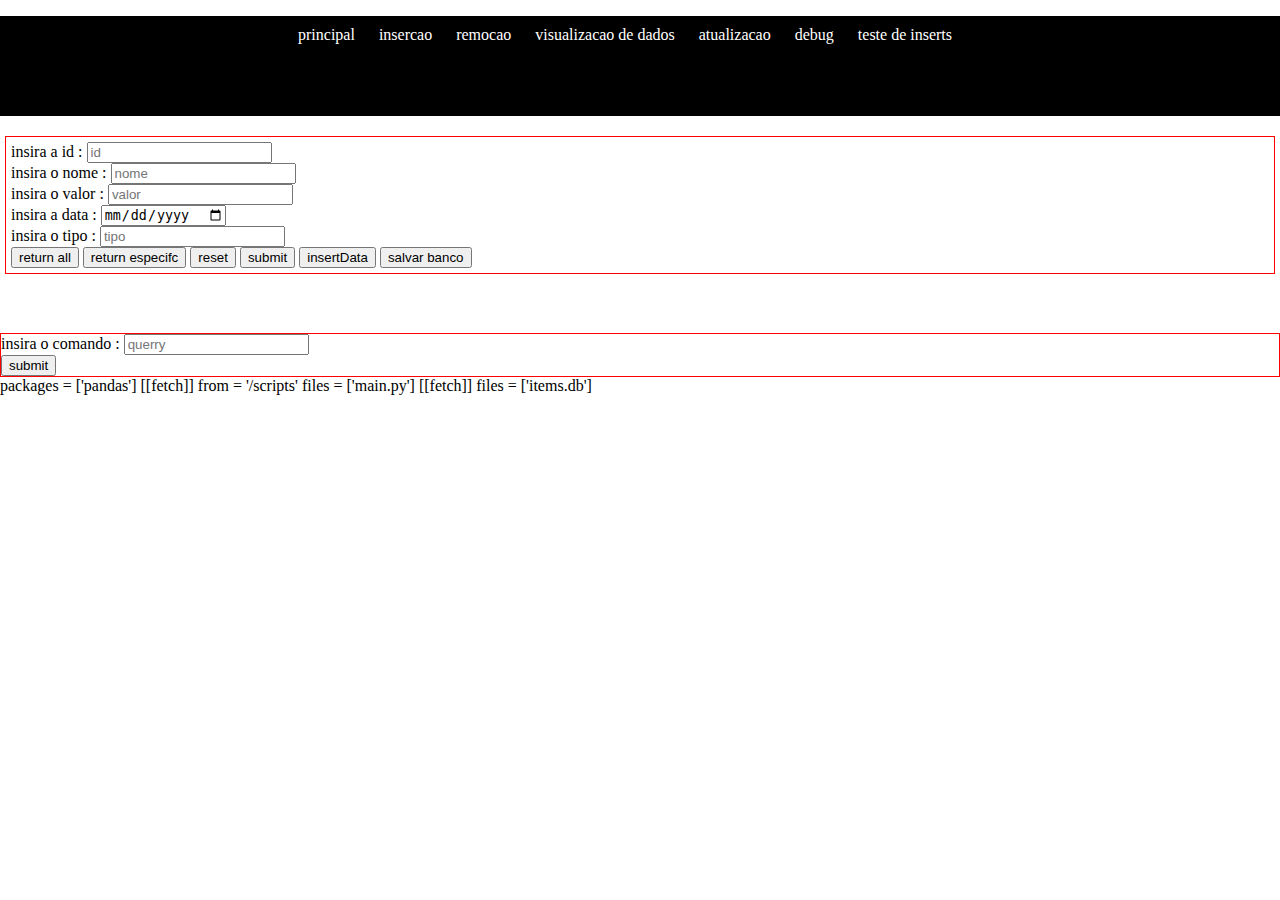
<file: index.html>
<!DOCTYPE html>
<head>
    <link rel="stylesheet" type=text/css href="style/style.css">
    <link rel="stylesheet" href="https://pyscript.net/latest/pyscript.css"/>
    <script defer src="https://pyscript.net/latest/pyscript.js"></script>
    <title>principal</title>
</head>
<body>
    <header>
        <div id="nav-bar">
            <ul class="items">
                <li><a href="index.html"> principal </a></li>
                <li><a href="navegation/insercao.html"> insercao </a></li>
                <li><a href="/navegation/remocao.html"> remocao </a></li>
                <li><a href="/navegation/visualizacao.html"> visualizacao de dados </a></li>
                <li><a href="/navegation/atualizacao.html"> atualizacao </a></li>
                <li><a href="/navegation/debug.html"> debug </a></li>
                <li><a href="teste2.html"> teste de inserts</a></li>
            </ul>
        </div>
    </header>
    <div id="principal">
        <!-- id -->
        <label> insira a id :</label>
        <input id="id" type="number" placeholder="id"><br>
        <!-- nome -->
        <label> insira o nome :</label>
        <input id="nome" type="text" placeholder="nome"><br>
        <!-- valor -->
        <label> insira o valor :</label>
        <input id="valor" type="number" placeholder="valor"><br>
        <!-- data_insert -->
        <label> insira a data :</label>
        <input id="data_insert" type="date" placeholder="data"><br>
        <!-- tipo -->
        <label> insira o tipo :</label>
        <input id="tipo" type="text" placeholder="tipo"><br>
        <!-- botoes -->
        <button id="botao1" py-click="return_table_all()">return all</button>
        <button id="botao2" py-click="return_especifc()">return especifc</button>
        <button id="botao3" py-click="reset()">reset</button>
        <button id="botao4" py-click="getValues()">submit</button>
        <button id="botao5" py-click="insertData()">insertData</button>
        <button id="botao5" py-click="salvar()">salvar banco</button>
    </div>
    <div id="tabela"></div>
    <br><br><br>
    <div id="console">
        <label> insira o comando :</label>
        <input id="executar" type="text" placeholder="querry"><br>  
        <button id="botao5" py-click="execute()">submit</button> 
    </div>
    <py-config>
        packages = ['pandas']

        [[fetch]]
        from = '/scripts'
        files = ['main.py']

        [[fetch]]
        files = ['items.db']
    </py-config>
    <py-script src="scripts/pyhtml.py"></py-script>
</body>
</html>
</file>
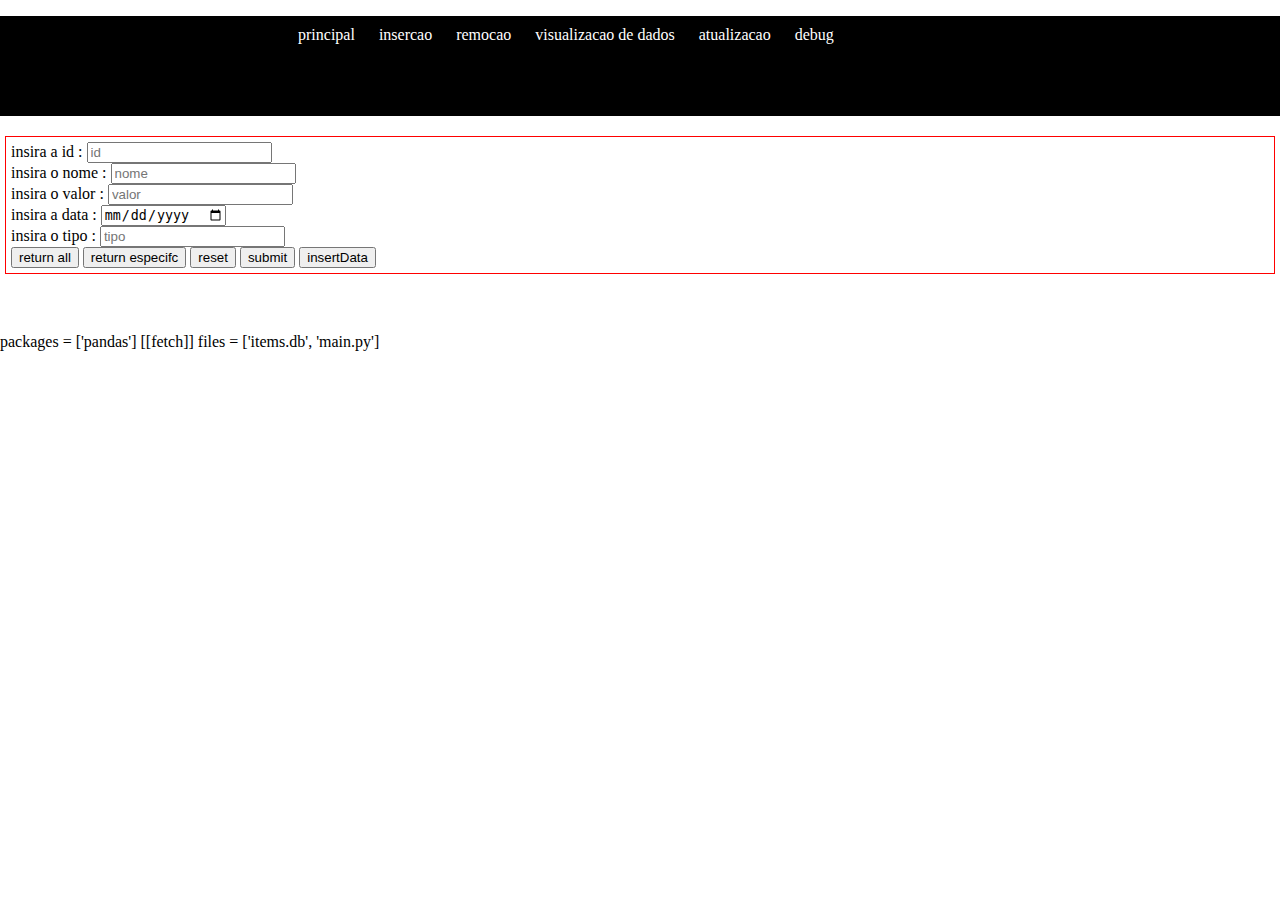
<file: atualizacao.html>
<!DOCTYPE html>
<head>
    <link rel="stylesheet" type=text/css href="style.css">
    <link rel="stylesheet" href="https://pyscript.net/latest/pyscript.css"/>
    <script defer src="https://pyscript.net/latest/pyscript.js"></script>
    <title>atualizacao</title>
</head>
<body>
    <header>
        <div id="nav-bar">
            <ul class="items">
                <li><a href="visualizacao.html"> principal </a></li>
                <li><a href="insercao.html"> insercao </a></li>
                <li><a href="remocao.html"> remocao </a></li>
                <li><a href="visualizacao.html"> visualizacao de dados </a></li>
                <li><a href="atualizacao.html"> atualizacao </a></li>
                <li><a href="debug.html"> debug </a></li>
            </ul>
        </div>
    </header>
    <div id="principal">
        <!-- id -->
        <label> insira a id :</label>
        <input id="id" type="number" placeholder="id"><br>
        <!-- nome -->
        <label> insira o nome :</label>
        <input id="nome" type="text" placeholder="nome"><br>
        <!-- valor -->
        <label> insira o valor :</label>
        <input id="valor" type="number" placeholder="valor"><br>
        <!-- data_insert -->
        <label> insira a data :</label>
        <input id="data_insert" type="date" placeholder="data"><br>
        <!-- tipo -->
        <label> insira o tipo :</label>
        <input id="tipo" type="text" placeholder="tipo"><br>
        <!-- botoes -->
        <button id="botao1" py-click="return_table_all()">return all</button>
        <button id="botao2" py-click="return_especifc()">return especifc</button>
        <button id="botao3" py-click="reset()">reset</button>
        <button id="botao4" py-click="getValues()">submit</button>
        <button id="botao5" py-click="insertData()">insertData</button>
    </div>
    <div id="tabela"></div>
    <br><br><br>
    <!--
    <div id="console">
        <label> insira o comando :</label>
        <input id="executar" type="text" placeholder="querry"><br>  
        <button id="botao5" py-click="execute()">submit</button> 
    </div>
    -->
    <py-config>
        packages = ['pandas']
        [[fetch]]
        files = ['items.db', 'main.py']
    </py-config>
    <py-script src="pyhtml.py"></py-script>
</body>
</html>
</file>
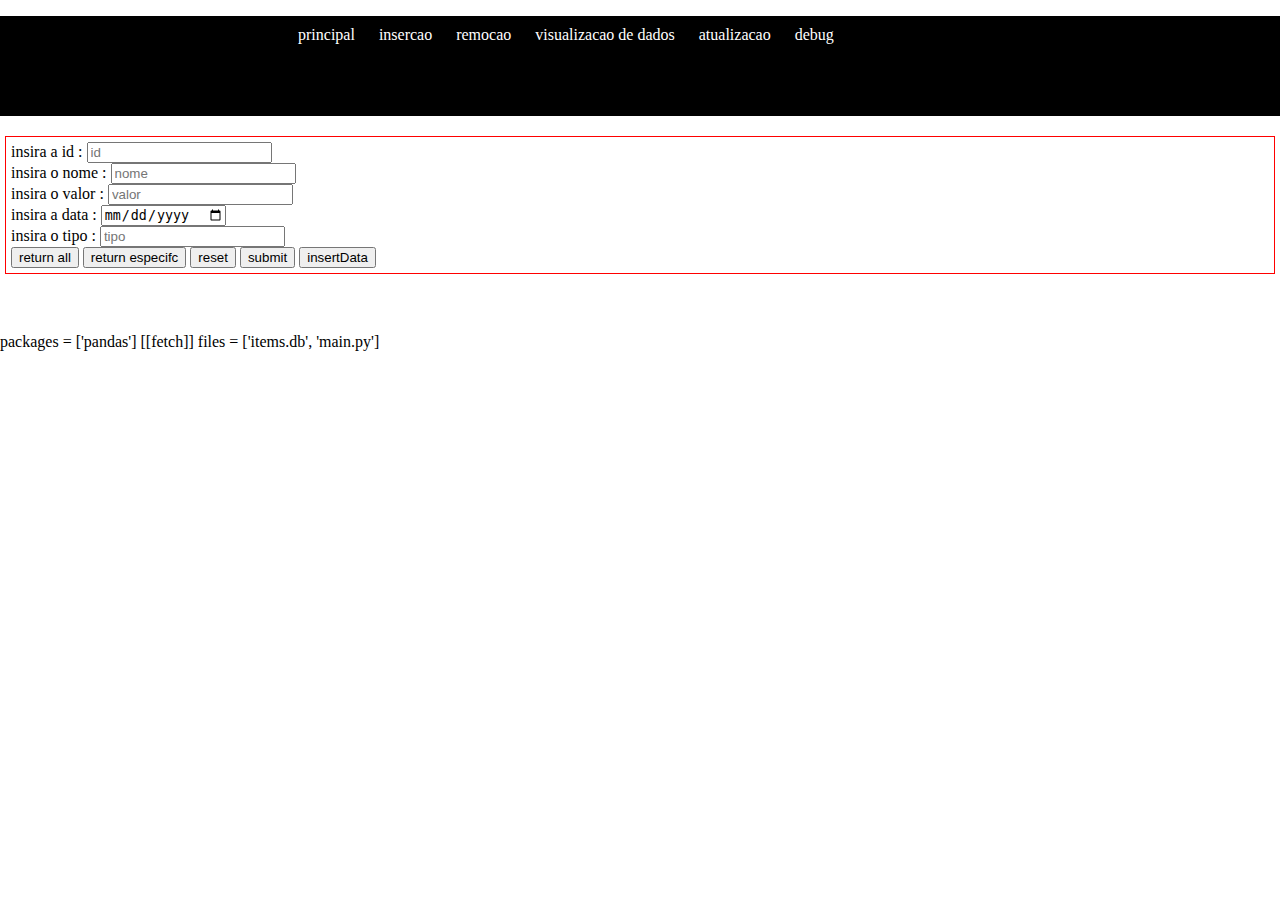
<file: debug.html>
<!DOCTYPE html>
<head>
    <link rel="stylesheet" type=text/css href="style.css">
    <link rel="stylesheet" href="https://pyscript.net/latest/pyscript.css"/>
    <script defer src="https://pyscript.net/latest/pyscript.js"></script>
    <title>debug</title>
</head>
<body>
    <header>
        <div id="nav-bar">
            <ul class="items">
                <li><a href="visualizacao.html"> principal </a></li>
                <li><a href="insercao.html"> insercao </a></li>
                <li><a href="remocao.html"> remocao </a></li>
                <li><a href="visualizacao.html"> visualizacao de dados </a></li>
                <li><a href="atualizacao.html"> atualizacao </a></li>
                <li><a href="debug.html"> debug </a></li>
            </ul>
        </div>
    </header>
    <div id="principal">
        <!-- id -->
        <label> insira a id :</label>
        <input id="id" type="number" placeholder="id"><br>
        <!-- nome -->
        <label> insira o nome :</label>
        <input id="nome" type="text" placeholder="nome"><br>
        <!-- valor -->
        <label> insira o valor :</label>
        <input id="valor" type="number" placeholder="valor"><br>
        <!-- data_insert -->
        <label> insira a data :</label>
        <input id="data_insert" type="date" placeholder="data"><br>
        <!-- tipo -->
        <label> insira o tipo :</label>
        <input id="tipo" type="text" placeholder="tipo"><br>
        <!-- botoes -->
        <button id="botao1" py-click="return_table_all()">return all</button>
        <button id="botao2" py-click="return_especifc()">return especifc</button>
        <button id="botao3" py-click="reset()">reset</button>
        <button id="botao4" py-click="getValues()">submit</button>
        <button id="botao5" py-click="insertData()">insertData</button>
    </div>
    <div id="tabela"></div>
    <br><br><br>
    <!--
    <div id="console">
        <label> insira o comando :</label>
        <input id="executar" type="text" placeholder="querry"><br>  
        <button id="botao5" py-click="execute()">submit</button> 
    </div>
    -->
    <py-config>
        packages = ['pandas']
        [[fetch]]
        files = ['items.db', 'main.py']
    </py-config>
    <py-script src="pyhtml.py"></py-script>
</body>
</html>
</file>
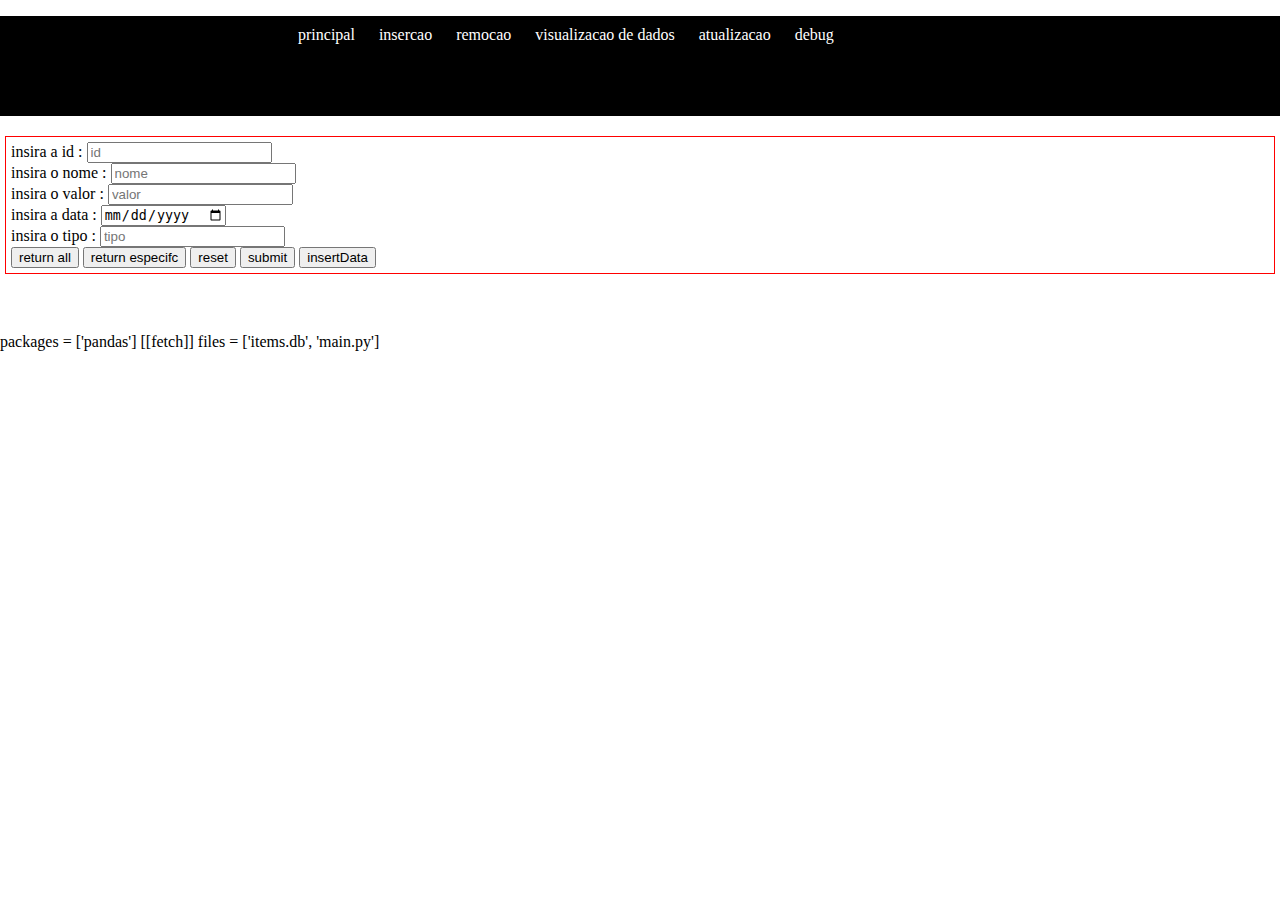
<file: insercao.html>
<!DOCTYPE html>
<head>
    <link rel="stylesheet" type=text/css href="style.css">
    <link rel="stylesheet" href="https://pyscript.net/latest/pyscript.css"/>
    <script defer src="https://pyscript.net/latest/pyscript.js"></script>
    <title>insercao</title>
</head>
<body>
    <header>
        <div id="nav-bar">
            <ul class="items">
                <li><a href="visualizacao.html"> principal </a></li>
                <li><a href="insercao.html"> insercao </a></li>
                <li><a href="remocao.html"> remocao </a></li>
                <li><a href="visualizacao.html"> visualizacao de dados </a></li>
                <li><a href="atualizacao.html"> atualizacao </a></li>
                <li><a href="debug.html"> debug </a></li>
            </ul>
        </div>
    </header>
    <div id="principal">
        <!-- id -->
        <label> insira a id :</label>
        <input id="id" type="number" placeholder="id"><br>
        <!-- nome -->
        <label> insira o nome :</label>
        <input id="nome" type="text" placeholder="nome"><br>
        <!-- valor -->
        <label> insira o valor :</label>
        <input id="valor" type="number" placeholder="valor"><br>
        <!-- data_insert -->
        <label> insira a data :</label>
        <input id="data_insert" type="date" placeholder="data"><br>
        <!-- tipo -->
        <label> insira o tipo :</label>
        <input id="tipo" type="text" placeholder="tipo"><br>
        <!-- botoes -->
        <button id="botao1" py-click="return_table_all()">return all</button>
        <button id="botao2" py-click="return_especifc()">return especifc</button>
        <button id="botao3" py-click="reset()">reset</button>
        <button id="botao4" py-click="getValues()">submit</button>
        <button id="botao5" py-click="insertData()">insertData</button>
    </div>
    <div id="tabela"></div>
    <br><br><br>
    <!--
    <div id="console">
        <label> insira o comando :</label>
        <input id="executar" type="text" placeholder="querry"><br>  
        <button id="botao5" py-click="execute()">submit</button> 
    </div>
    -->
    <py-config>
        packages = ['pandas']
        [[fetch]]
        files = ['items.db', 'main.py']
    </py-config>
    <py-script src="pyhtml.py"></py-script>
</body>
</html>
</file>
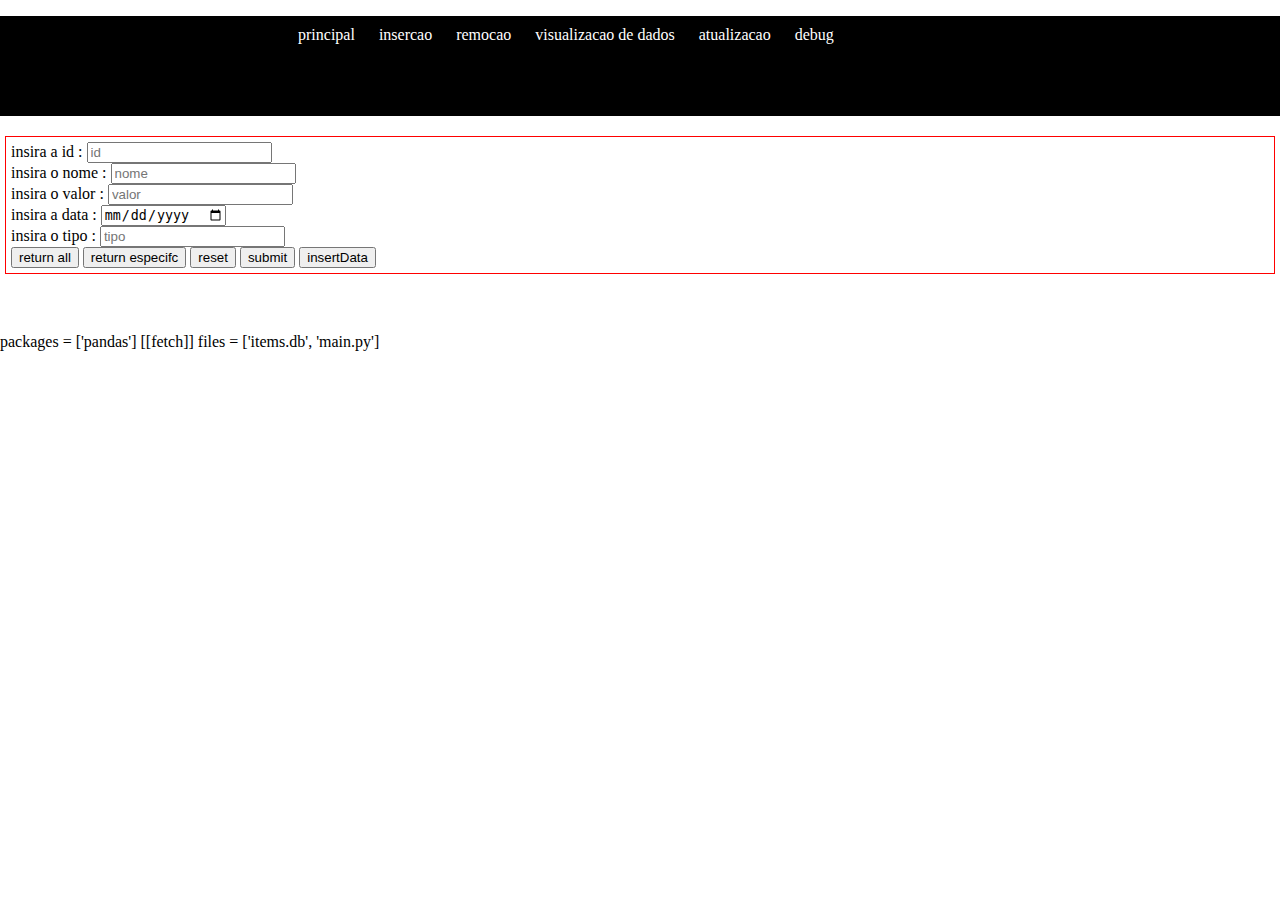
<file: remocao.html>
<!DOCTYPE html>
<head>
    <link rel="stylesheet" type=text/css href="style.css">
    <link rel="stylesheet" href="https://pyscript.net/latest/pyscript.css"/>
    <script defer src="https://pyscript.net/latest/pyscript.js"></script>
    <title>remocao</title>
</head>
<body>
    <header>
        <div id="nav-bar">
            <ul class="items">
                <li><a href="visualizacao.html"> principal </a></li>
                <li><a href="insercao.html"> insercao </a></li>
                <li><a href="remocao.html"> remocao </a></li>
                <li><a href="visualizacao.html"> visualizacao de dados </a></li>
                <li><a href="atualizacao.html"> atualizacao </a></li>
                <li><a href="debug.html"> debug </a></li>
            </ul>
        </div>
    </header>
    <div id="principal">
        <!-- id -->
        <label> insira a id :</label>
        <input id="id" type="number" placeholder="id"><br>
        <!-- nome -->
        <label> insira o nome :</label>
        <input id="nome" type="text" placeholder="nome"><br>
        <!-- valor -->
        <label> insira o valor :</label>
        <input id="valor" type="number" placeholder="valor"><br>
        <!-- data_insert -->
        <label> insira a data :</label>
        <input id="data_insert" type="date" placeholder="data"><br>
        <!-- tipo -->
        <label> insira o tipo :</label>
        <input id="tipo" type="text" placeholder="tipo"><br>
        <!-- botoes -->
        <button id="botao1" py-click="return_table_all()">return all</button>
        <button id="botao2" py-click="return_especifc()">return especifc</button>
        <button id="botao3" py-click="reset()">reset</button>
        <button id="botao4" py-click="getValues()">submit</button>
        <button id="botao5" py-click="insertData()">insertData</button>
    </div>
    <div id="tabela"></div>
    <br><br><br>
    <!--
    <div id="console">
        <label> insira o comando :</label>
        <input id="executar" type="text" placeholder="querry"><br>  
        <button id="botao5" py-click="execute()">submit</button> 
    </div>
    -->
    <py-config>
        packages = ['pandas']
        [[fetch]]
        files = ['items.db', 'main.py']
    </py-config>
    <py-script src="pyhtml.py"></py-script>
</body>
</html>
</file>
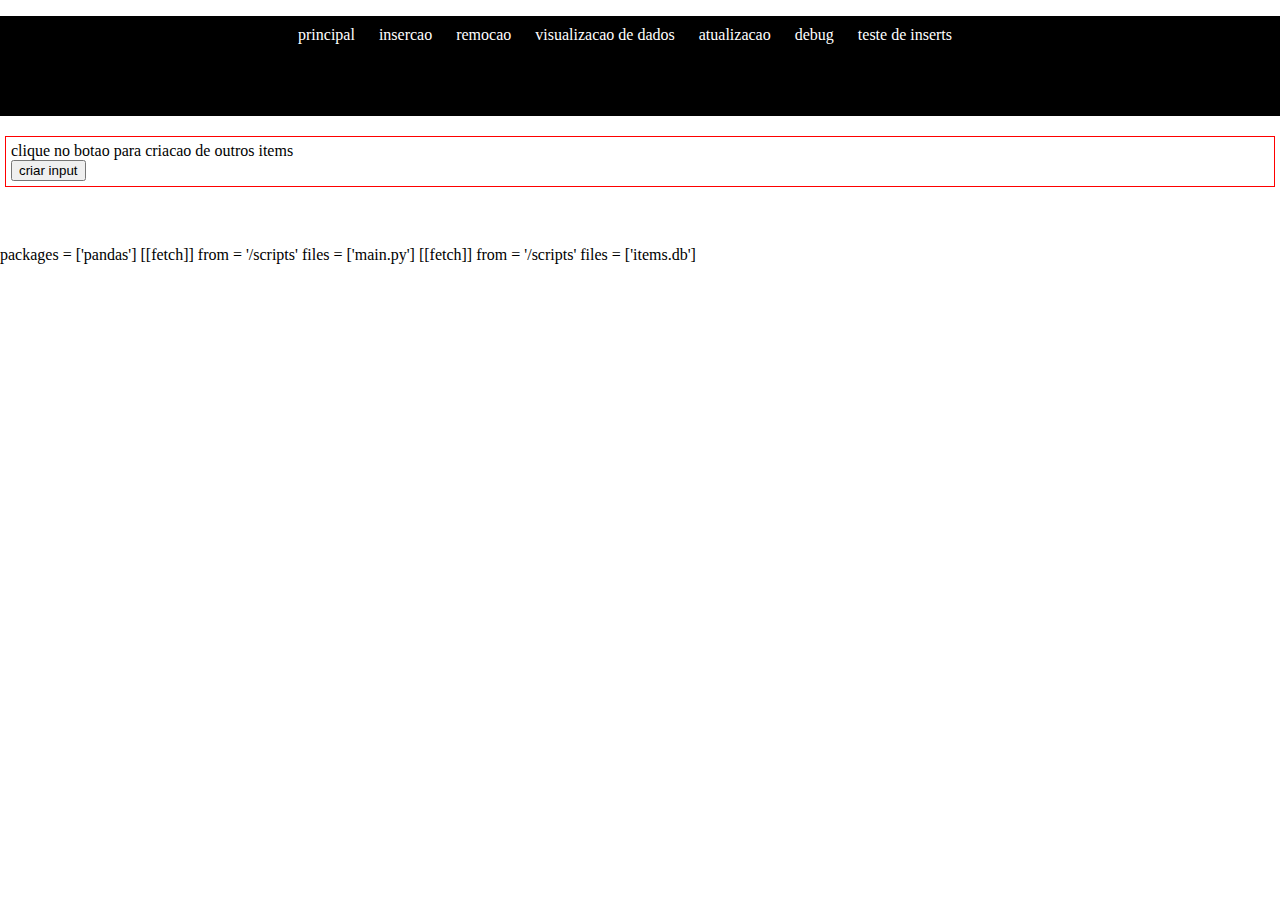
<file: teste2.html>
<!DOCTYPE html>
<head>
    <link rel="stylesheet" type=text/css href="style/style.css">
    <link rel="stylesheet" href="https://pyscript.net/latest/pyscript.css"/>
    <script defer src="https://pyscript.net/latest/pyscript.js"></script>
    <title>teste de insert</title>
</head>
<body>
    <header>
        <div id="nav-bar">
            <ul class="items">
                <li><a href="index.html"> principal </a></li>
                <li><a href="navegation/insercao.html"> insercao </a></li>
                <li><a href="/navegation/remocao.html"> remocao </a></li>
                <li><a href="/navegation/visualizacao.html"> visualizacao de dados </a></li>
                <li><a href="/navegation/atualizacao.html"> atualizacao </a></li>
                <li><a href="/navegation/debug.html"> debug </a></li>
                <li><a href="teste2.html"> teste de inserts</a></li>
            </ul>
        </div>
    </header>
    <div id="principal">
        <label>clique no botao para criacao de outros items</label><br>
        <button id="criar_especifico" py-click="create_input()"> criar input </button>
    </div>
    <div id="insersoes"></div>
    <div id="tabela"></div>
    <br><br><br>
    <py-config>
        packages = ['pandas']

        [[fetch]]
        from = '/scripts'
        files = ['main.py']

        [[fetch]]
        from = '/scripts'
        files = ['items.db']
    </py-config>
    <py-script src="scripts/pyhtml.py"></py-script>
</body>
</html>
</file>
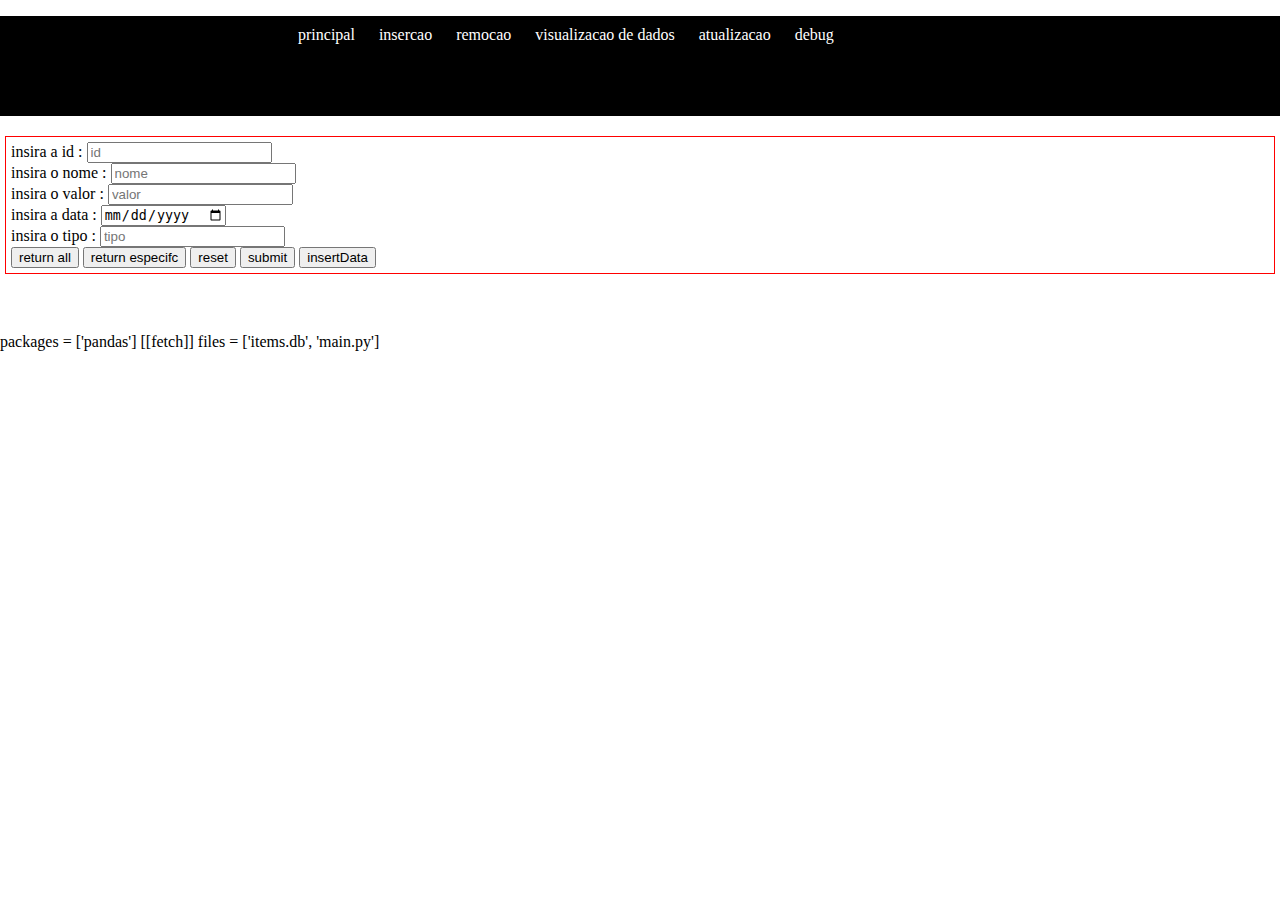
<file: visualizacao.html>
<!DOCTYPE html>
<head>
    <link rel="stylesheet" type=text/css href="style.css">
    <link rel="stylesheet" href="https://pyscript.net/latest/pyscript.css"/>
    <script defer src="https://pyscript.net/latest/pyscript.js"></script>
    <title>visualizacao</title>
</head>
<body>
    <header>
        <div id="nav-bar">
            <ul class="items">
                <li><a href="visualizacao.html"> principal </a></li>
                <li><a href="insercao.html"> insercao </a></li>
                <li><a href="remocao.html"> remocao </a></li>
                <li><a href="visualizacao.html"> visualizacao de dados </a></li>
                <li><a href="atualizacao.html"> atualizacao </a></li>
                <li><a href="debug.html"> debug </a></li>
            </ul>
        </div>
    </header>
    <div id="principal">
        <!-- id -->
        <label> insira a id :</label>
        <input id="id" type="number" placeholder="id"><br>
        <!-- nome -->
        <label> insira o nome :</label>
        <input id="nome" type="text" placeholder="nome"><br>
        <!-- valor -->
        <label> insira o valor :</label>
        <input id="valor" type="number" placeholder="valor"><br>
        <!-- data_insert -->
        <label> insira a data :</label>
        <input id="data_insert" type="date" placeholder="data"><br>
        <!-- tipo -->
        <label> insira o tipo :</label>
        <input id="tipo" type="text" placeholder="tipo"><br>
        <!-- botoes -->
        <button id="botao1" py-click="return_table_all()">return all</button>
        <button id="botao2" py-click="return_especifc()">return especifc</button>
        <button id="botao3" py-click="reset()">reset</button>
        <button id="botao4" py-click="getValues()">submit</button>
        <button id="botao5" py-click="insertData()">insertData</button>
    </div>
    <div id="tabela"></div>
    <br><br><br>
    <!--
    <div id="console">
        <label> insira o comando :</label>
        <input id="executar" type="text" placeholder="querry"><br>  
        <button id="botao5" py-click="execute()">submit</button> 
    </div>
    -->
    <py-config>
        packages = ['pandas']
        [[fetch]]
        files = ['items.db', 'main.py']
    </py-config>
    <py-script src="pyhtml.py"></py-script>
</body>
</html>
</file>
<file: style/style.css>
body{
    position: relative;
    margin: 0px;
}

#nav-bar{
    top: 0px;
    display: block;
    width: 100%;
    top: 0px;
    background-color: black;
    height: 100px;
    margin-bottom: 20px;
}

#principal{
    top: 70px;
    border: 1px red solid;
    padding: 5px;
    display: block;
    margin: 5px;
}

#console{
    border: 1px red solid;

}

.items li{
    align-items: center;
    display: inline-block;
    justify-content: center;
    padding: 10px;
    position: relative;
    left: 20%;
}

.items a{
    text-decoration: none;
    color: white;

}
</file>
<file: style.css>
body{
    position: relative;
    margin: 0px;
}

#nav-bar{
    top: 0px;
    display: block;
    width: 100%;
    top: 0px;
    background-color: black;
    height: 100px;
    margin-bottom: 20px;
}

#principal{
    top: 70px;
    border: 1px red solid;
    padding: 5px;
    display: block;
    margin: 5px;
}

#console{
    border: 1px red solid;

}

.items li{
    align-items: center;
    display: inline-block;
    justify-content: center;
    padding: 10px;
    position: relative;
    left: 20%;
}

.items a{
    text-decoration: none;
    color: white;

}
</file>
